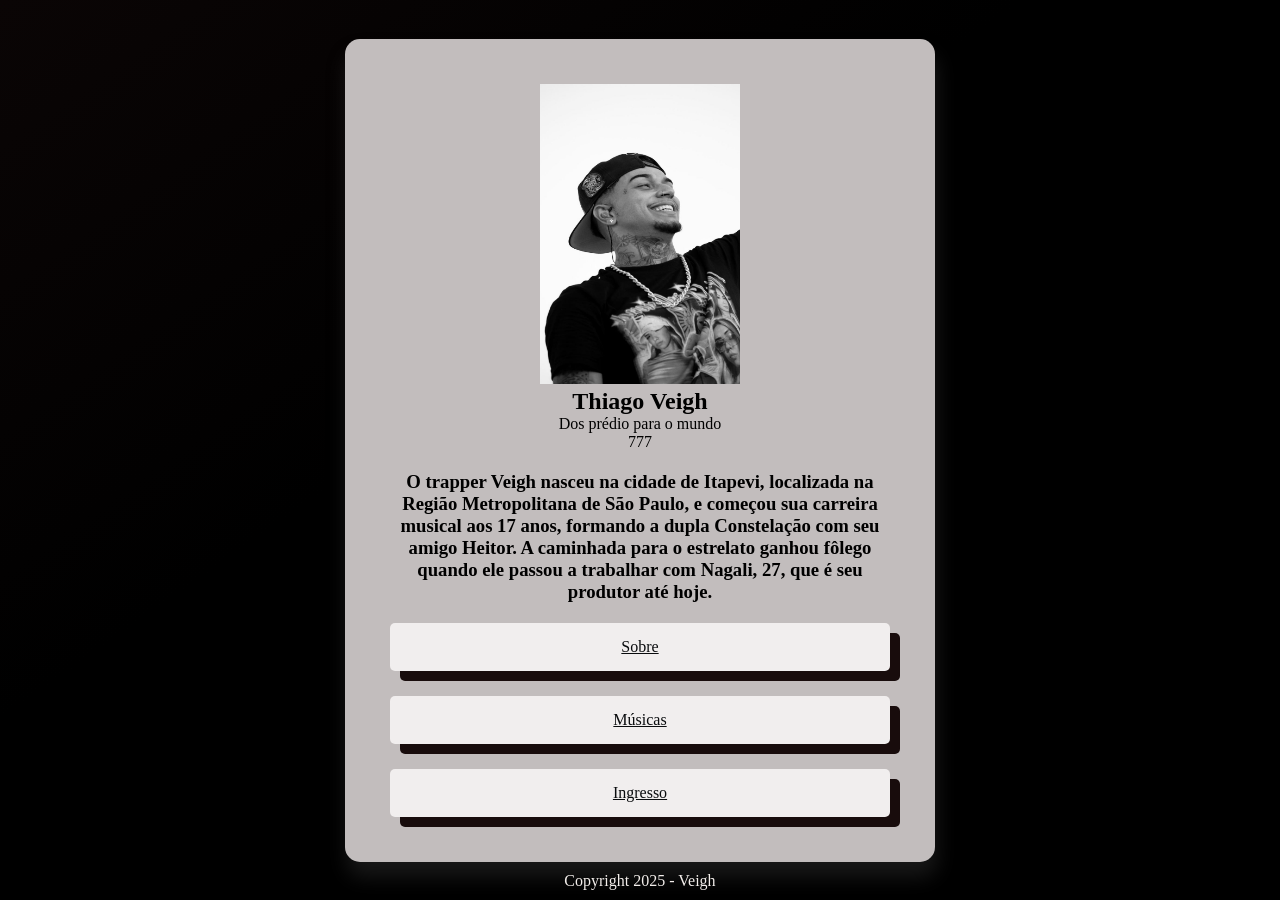
<file: index.html>
<!DOCTYPE html>
<html lang="en">
<head>
    <meta charset="UTF-8">
    <meta name="viewport" content="width=device-width, initial-scale=1.0">
    <link rel="stylesheet" href="style.css">
    <title>Veigh</title>
</head>
<body>

    <section>
        <header>
            <img src="img/veigh.jpg" alt="foto-perfil">
            <h2>Thiago Veigh</h2>
           <p>Dos prédio para o mundo</p>
           <p>777</p>
        </header>
       <h3><p>O trapper Veigh nasceu na cidade de Itapevi, localizada na Região Metropolitana de São Paulo, e começou sua carreira musical aos 17 anos, formando a dupla Constelação com seu amigo Heitor. A caminhada para o estrelato ganhou fôlego quando ele passou a trabalhar com Nagali, 27, que é seu produtor até hoje.</p></h3>
        <main>
            <a href="index.html">Sobre</a>
            <a href="item.html">Músicas</a>
            <a href="venda.html">Ingresso</a>
            
            
        </main>

        <p class="footer">
            Copyright 2025 -  Veigh
        </p>
    </section>


</body>
</html>
</file>
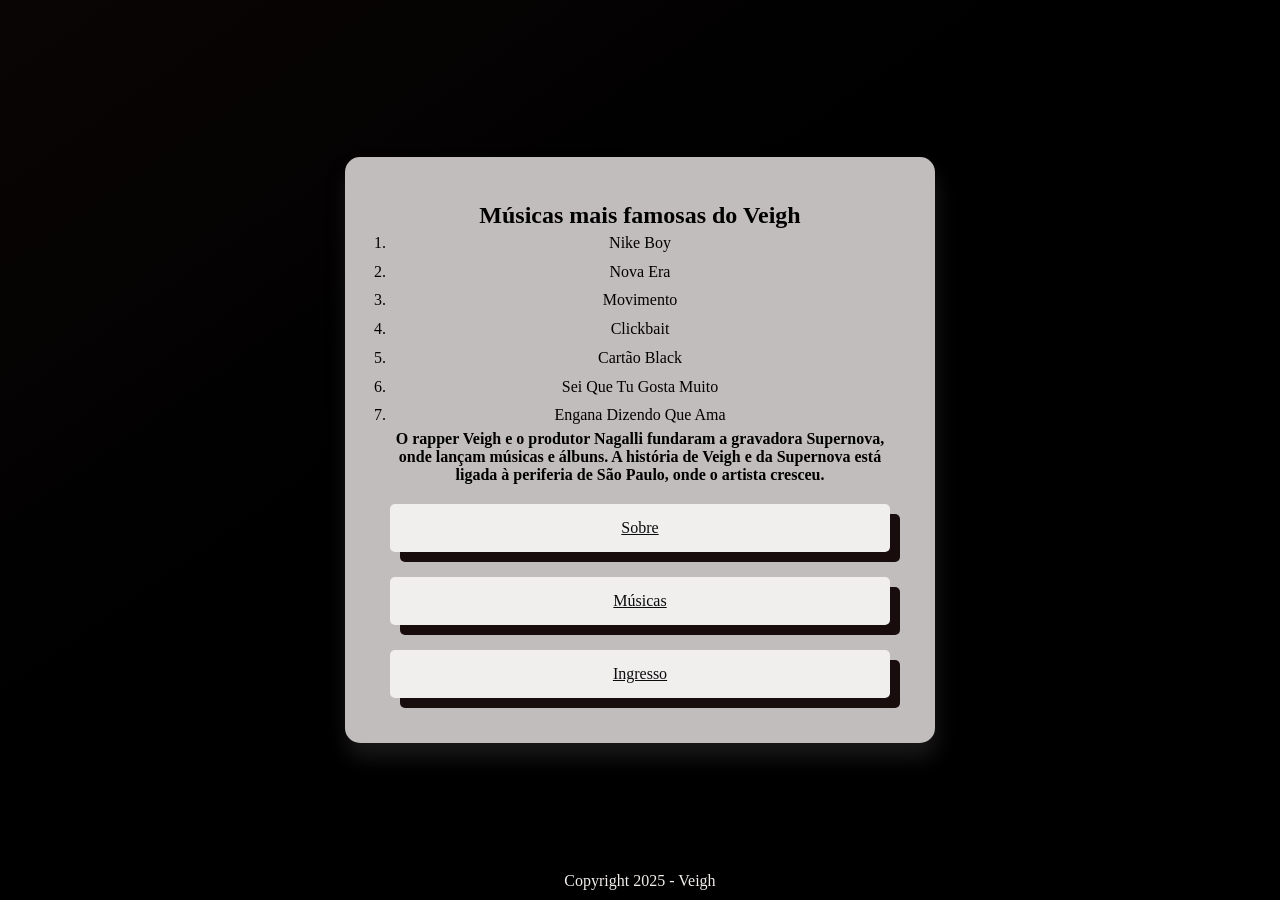
<file: item.html>
<!DOCTYPE html>
<html lang="en">
<head>
    <meta charset="UTF-8">
    <meta name="viewport" content="width=device-width, initial-scale=1.0">
    <link rel="stylesheet" href="style.css">
    <title>Veigh</title>
</head>
<body>
    <section>
 
    <header>
        <h1>Músicas mais famosas do Veigh</h1>
      <ol>
        <li>Nike Boy</li>
        <li>Nova Era</li>
        <li>Movimento</li>
        <li>Clickbait</li>
        <li>Cartão Black</li>
        <li>Sei Que Tu Gosta Muito</li>
        <li>Engana Dizendo Que Ama</li>
       </ol>
       <h4><p>O rapper Veigh e o produtor Nagalli fundaram a gravadora Supernova, onde lançam músicas e álbuns. A história de Veigh e da Supernova está ligada à periferia de São Paulo, onde o artista cresceu. </p></h4>
    </header>
<main>
    
    <a href="index.html">Sobre</a>
    <a href="item.html">Músicas</a>
    <a href="venda.html">Ingresso</a>

</main>


<p class="footer">
    Copyright 2025 - Veigh
</p>

</section>




</body>
</html>
</file>
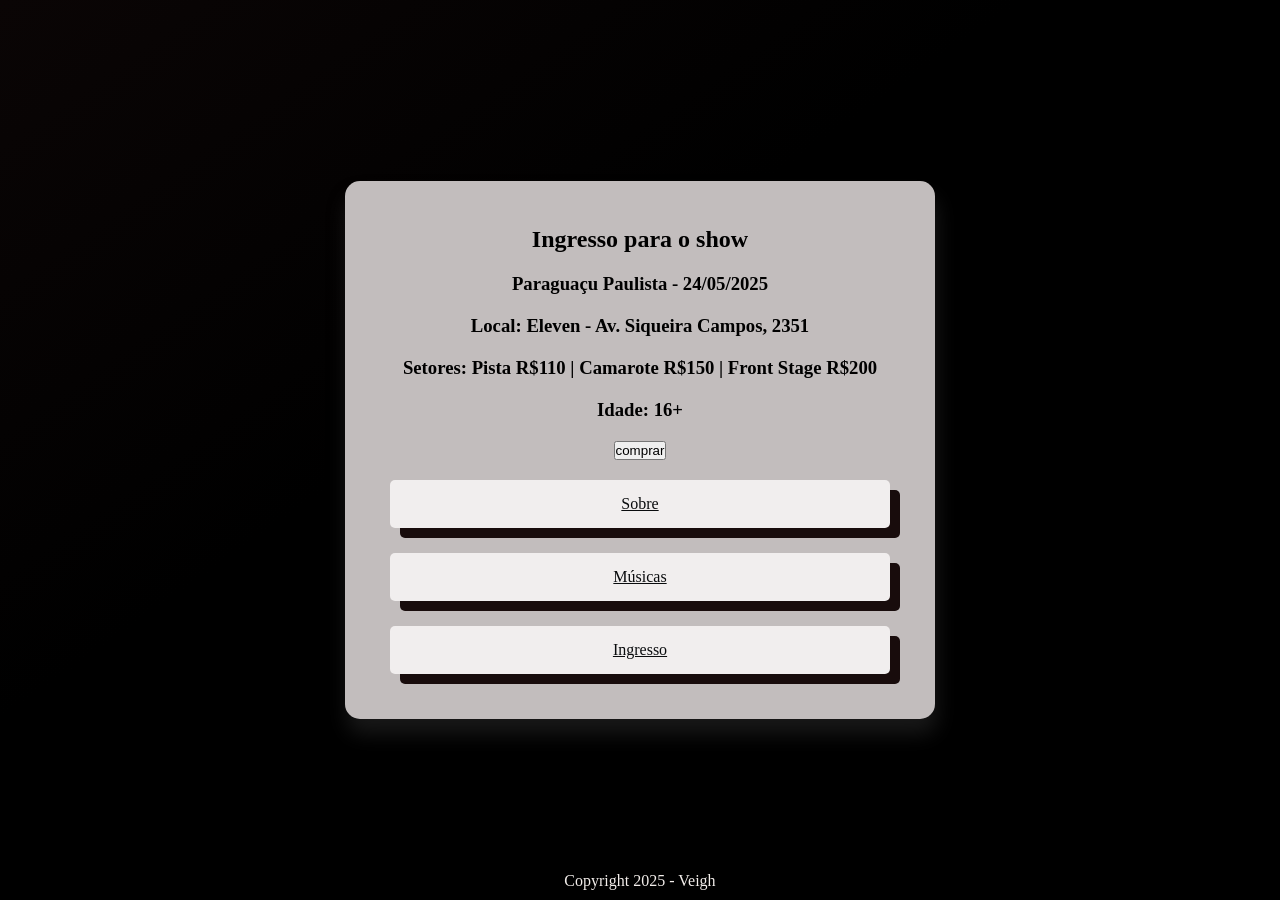
<file: venda.html>
<!DOCTYPE html>
<html lang="en">
<head>
    <meta charset="UTF-8">
    <meta name="viewport" content="width=device-width, initial-scale=1.0">
    <link rel="stylesheet" href="style.css">
    <title>Veigh</title>
</head>
<body>
    <section>
        <h2>Ingresso para o show</h2>

        <h3>Paraguaçu Paulista - 24/05/2025</h3>
   <h3> <p><strong>Local:</strong> Eleven - Av. Siqueira Campos, 2351</p></h3>
    <h3><p><strong>Setores:</strong> Pista R$110 | Camarote R$150 | Front Stage R$200</p></h3>
    <h3><p><strong>Idade:</strong> 16+</p></h3>


   <button>comprar</button>
    <main>
        <a href="index.html">Sobre</a>
        <a href="item.html">Músicas</a>
        <a href="venda.html">Ingresso</a>
        
    </main>

    <p class="footer">
        Copyright 2025 -  Veigh
    </p>
 </section>
</body>
</html>
</file>
<file: style.css>
*{
    margin: 0;
    padding: 0;
}

body{
    display: flex;
    align-items: center;
    justify-content: center;
    height: 100vh;
    background-image: linear-gradient(to bottom right, #0a0505 0%, #000000 40%);
    animation: float 6s infinite alternate;
}

section{
    padding: 45px;
    background-color: rgb(194, 189, 189);
    width: 500px;
    border-radius: 15px;
    display: flex;
    align-items: center;
    justify-content: center;
    flex-direction: column;
    gap: 20px;
    text-align: center;
    box-shadow: 2px 15px 20px rgba(61, 61, 61, 0.4);
}
 header img{
    width: 200px;
    height: 300px;
 }

 header h3{
    color: rgb(8, 5, 5);
    font-size: 1.35rem;
 }

 main{
    display: flex;
    flex-direction: column;
    width: 100%;
    gap: 25px;
 }

 main a{
    background: #f1eeee;
    padding: 15px 0px;
    text-decoration: nome ;
    color: rgb(10, 12, 14);
    border-radius: 5px;
    box-shadow: 10px 10px #180c0c;
    transition: all .5s ease-in-out;
 }

 main a:hover{
    opacity: .85;
 }

 .footer{
    position: absolute;
    bottom: 10px;
    color: rgb(243, 238, 235);
 }

 ol {
    line-height: 1.8;
  }

 

 @media (max-width: 520px){
    section{
        width: 95%;
        padding: 30px;
    }
    header img{
        width: 110%;
    }
    header h3{
        font-size: 1.3red;
        color: rgb(19, 11, 12);
    }
    main{
        gap: 15px;
    }
    main a{
        padding: 10px 0;
        box-shadow: 5px 5px #e0dde0;
    }

 }
</file>
